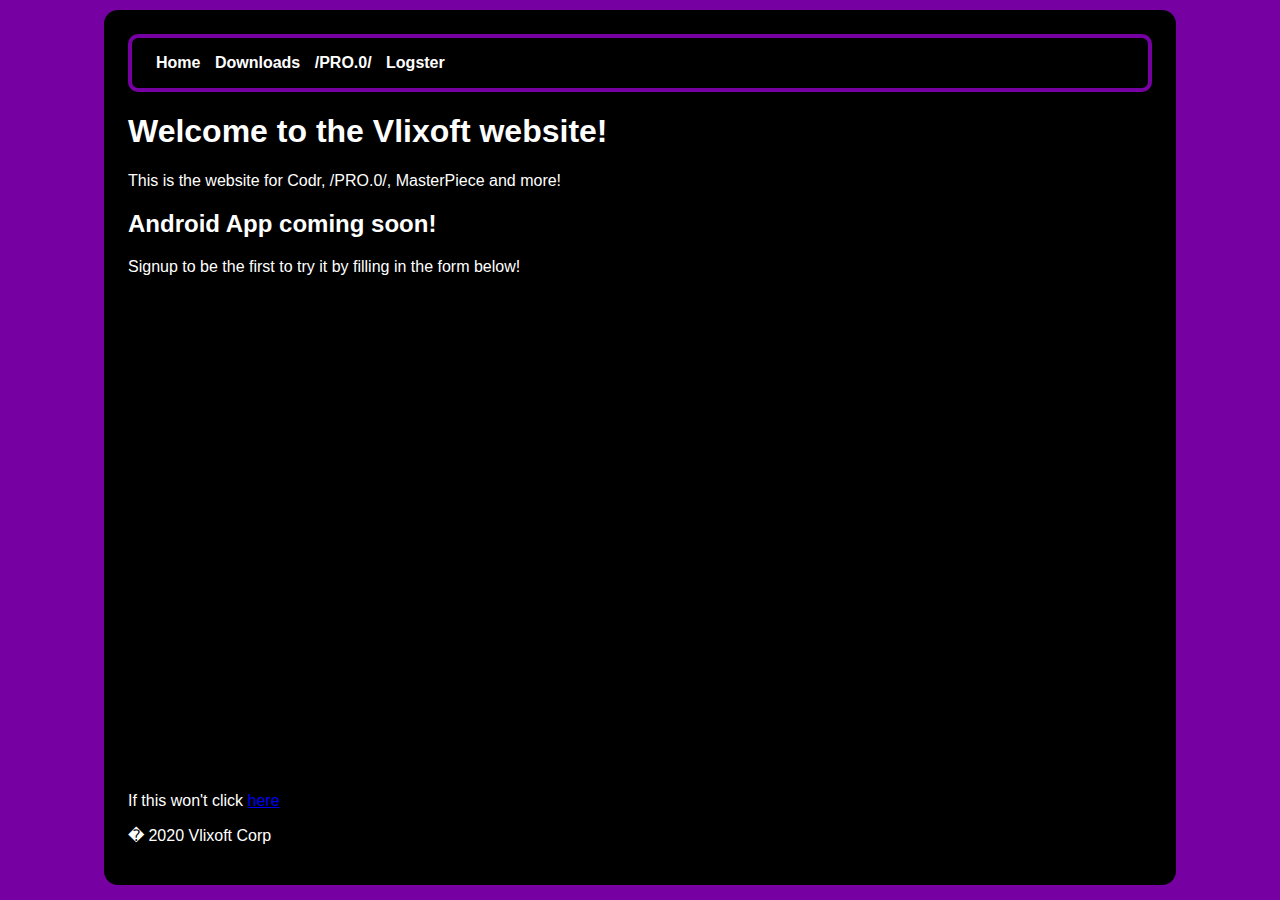
<file: index.html>
<!DOCTYPE html>
<html>
    <head>
        <title>Vlixoft - Home</title>
        <style>
        /* The CSS*/
        body {
            color: white;
              background-color: black;
              border: 2px solid #7700a3;
              border-radius: 16px;
            @import url('https://fonts.googleapis.com/css?family=Poppins:500,700&display=swap');
              font-family: -apple-system, BlinkMacSystemFont,  Roboto, 'Segoe UI', Oxygen, Arial, Helvetica, sans-serif ; 
           /* font-family: 'Poppins', sans-serif; */
              margin-left: auto;
              margin-right: auto;
              max-width: 1024px;
              min-width: 256px;
              padding-top: 8px;
              padding-bottom: 24px;
              padding-left: 24px;
              padding-right: 24px;
          }
          html {
            background-color: #7700a3;
          }
          nav ul {
            list-style-type: none;
            background-color: black;
            border: 4px solid #7700a3;
            border-radius: 10px;
            font-family:-apple-system, BlinkMacSystemFont, 'Segoe UI', Roboto, Oxygen, Ubuntu, Cantarell, 'Open Sans', 'Helvetica Neue', sans-serif;
            font-weight: bold;
            padding: 16px;  
          }
            nav ul li {
              display: inline;
              border-right: 2px solid black;
              padding-right: 8px solid black;
              padding-left: 8px;
            }
            nav ul li:last-child {
              border-right: none;
            }
            nav ul li a {
              text-decoration: none;
              color: white
            }
            </style>
    </head>
    <body>
      <!-- Menu Bar -->
        <header>
        <nav>
            <ul> 
                <li>Home</li>
                <li><a href="downloads.html">Downloads</a></li>
                <!--  <li><a href="masterpiece.html">Masterpiece</a></li> -->
                <li><a href="craftpoint.html">/PRO.0/</a></li>
                <li><a href="logster.html">Logster</a></li>
            </ul>
        </nav>
        <!-- Title and text -->
        <h1>
            Welcome to the Vlixoft website!</h1>
        </header>
        <section>
            <p><strong></strong>This is the website for Codr, /PRO.0/, MasterPiece and more!</p>
        </section>
            <aside>
                <section>
                <h2>Android App coming soon!</h2>
                <p>Signup to be the first to try it by filling in the form below!</p>
                    <iframe width="1000px" height= "480px" src= "https://forms.office.com/Pages/ResponsePage.aspx?id=DQSIkWdsW0yxEjajBLZtrQAAAAAAAAAAAAO__QLIEpdUOEs2TUw4WkVaVjY2NldFVFBZWEhUMVlQWC4u&embed=true" frameborder= "0" marginwidth= "0" marginheight= "0" style= "border: none; max-width:100%; max-height:100vh" allowfullscreen webkitallowfullscreen mozallowfullscreen msallowfullscreen> </iframe>
                    <p>If this won't click <a href="https://forms.office.com/Pages/ResponsePage.aspx?id=DQSIkWdsW0yxEjajBLZtrQAAAAAAAAAAAAO__QLIEpdUOEs2TUw4WkVaVjY2NldFVFBZWEhUMVlQWC4u">here</a> </p>
            </section>
            </aside>
            <footer>
        <p>� 2020 Vlixoft Corp</p>
    </footer>
    </body>
</html>
</file>
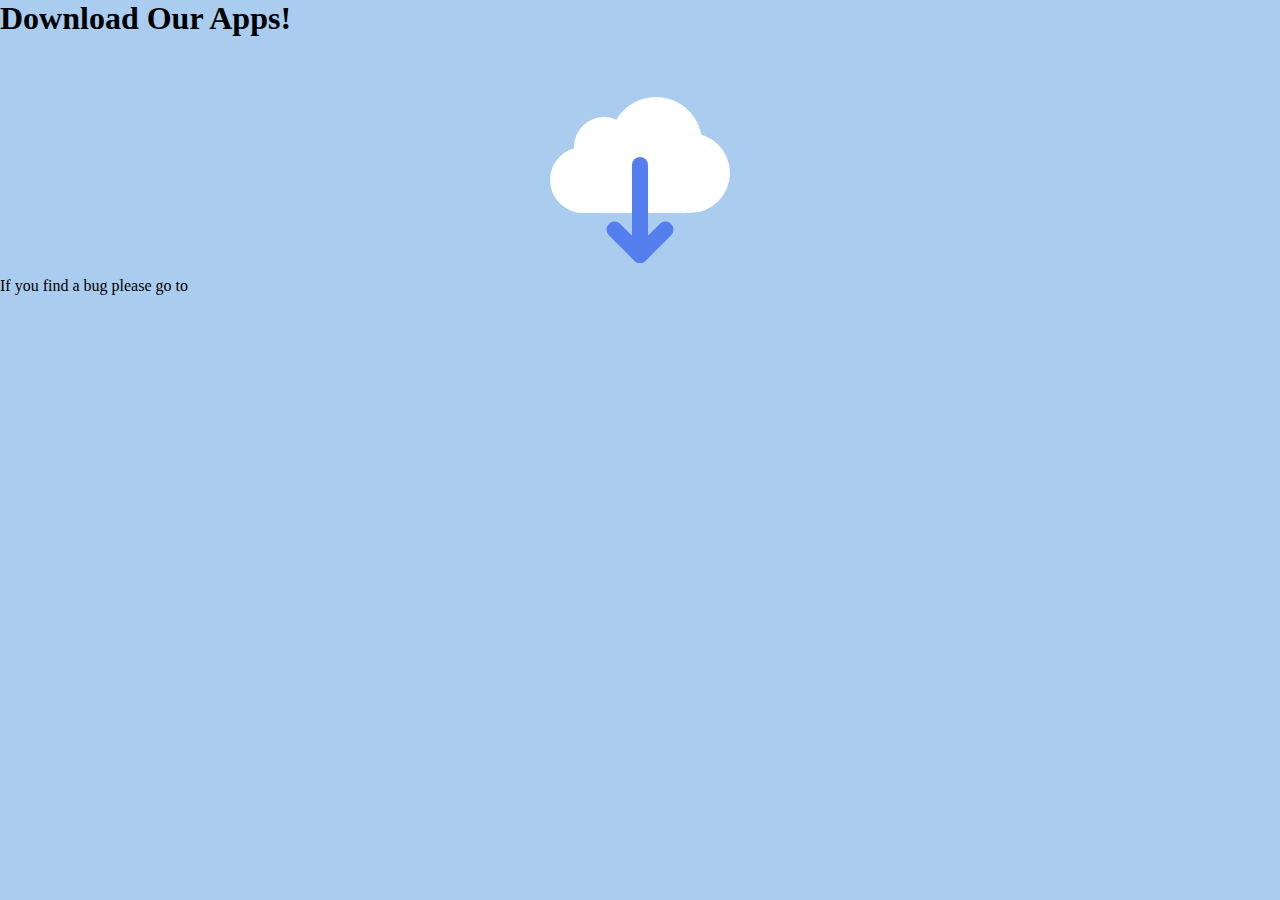
<file: download.html>
<DOCTYPE html>
    <head>
        <title>Download-Vlixoft</title>
        <style>
        *, *:before, *:after {
	box-sizing: border-box;
	margin: 0;
	padding: 0;
}
body {
	background-color: #ace;
}
.icon {
	background-color: transparent;
	border: 0;
	color: #557eef;
	cursor: pointer;
	display: block;
	font-size: 20px;
	margin: 3em auto 0 auto;
	position: relative;
	width: 9em;
	height: 9em;
	-webkit-appearance: none;
	-moz-appearance: none;
	appearance: none;
}
.icon:focus {
	/* This may be anti-A11Y, but just for this demo suppresses the annoyance */
	outline: 0;
}
.icon div {
	position: absolute;
}
.cloud {
	transition: opacity 0.1s linear;
}
/* Cloud */
.cloud {
	top: 0;
	width: 9em;
	height: 5.8em;
}
.puff, .cloud-core {
	background-color: #fff;
}
.puff {
	border-radius: 50%;
}
.puff-1 {
	top: 2.5em;
	left: 0;
	width: 3.3em;
	height: 3.3em;
}
.puff-2 {
	top: 1em;
	left: 1.2em;
	width: 3em;
	height: 3em;
}
.puff-3 {
	top: 0;
	left: 3em;
	width: 4.6em;
	height: 4.6em;
}
.puff-4 {
	top: 1.8em;
	left: 5em;
	width: 4em;
	height: 4em;
}
.puff-5 {
	top: 2.3em;
	left: 2.4em;
	width: 3.5em;
	height: 3.5em;
}
.puff-6 {
	top: 2.3em;
	left: 3em;
	width: 3.5em;
	height: 3.5em;
}
.puff-7 {
	top: 2.4em;
	left: 1em;
	width: 1.8em;
	height: 1.8em;
}
.puff-8 {
	top: 1.2em;
	left: 2.5em;
	width: 2em;
	height: 2em;
}
.puff-9 {
	top: 1.8em;
	left: 5.5em;
	width: 2em;
	height: 2em;
}
.puff-10 {
	top: 3.6em;
	left: 3.5em;
	width: 2.2em;
	height: 2.2em;
}
.cloud-core {
	top: 1.8em;
	left: 1.8em;
	width: 5em;
	height: 4em;
}
.check {
	top: 0;
	left: 1.6em;
	width: 5.8em;
	height: 5.8em;
	position: relative;
	transform: scale(0);
	z-index: -1;
}
.check:before, .check:after {
	background-color: currentColor;
	content: "";
	bottom: 0;
	display: block;
	left: 2.5em;
	position: absolute;
	width: 0.8em;
}
.check:before {
	height: 3em;
	transform: rotate(-55deg);
	transform-origin: 50% 2.6em;
}
.check:after {
	height: 5.5em;
	transform: rotate(35deg);
	transform-origin: 50% 5.1em;
}
/* Arrow */
.arrow {
	top: 3em;
	left: 0;
	width: 9em;
	height: 5.3em;
}
.arrow div, .progress {
	border-radius: 0.4em;
}
.arrow div {
	background-color: currentColor;
}
.arrow-stem {
	bottom: 0;
	left: 4.1em;
	width: 0.8em;
	height: 5.3em;
	transform-origin: 50% 100%;
}
.arrow-l-tip, .arrow-r-tip {
	left: calc(50% - 0.4em);
	bottom: 0;
	width: 2.6em;
	height: 0.8em;
	transform-origin: 0.4em 50%;
}
.arrow-l-tip {
	transform: rotate(-135deg);
}
.arrow-r-tip {
	transform: rotate(-45deg);
}
.progress {
	background-color: #fff;
	bottom: 0;
	left: 0;
	width: 0;
	height: 0.8em;
}

/* Droplets */
.preload, .drop {
	transition: all 0.2s linear;
}
.preload {
	animation: spin 1s linear infinite;
	opacity: 0;
	top: 2.9em;
	left: calc(50% - 1.25em);
	width: 2.5em;
	height: 2.5em;
	z-index: 1;
}
.drop {
	background-color: currentColor;
	background-image: radial-gradient(0.5em 0.5em at 30% 75%,rgb(255,255,255) 45%, rgba(255,255,255,0) 50%);
	border-radius: 50%;
	width: 100%;
	height: 100%;
}
.drop-1 {
	transform: scaleY(0.75) rotate(135deg);
}
.drop-2 {
	transform: rotate(120deg) scaleY(0.75) rotate(135deg);
}
.drop-3 {
	transform: rotate(240deg) scaleY(0.75) rotate(135deg);
}

/** Animation **/
.waiting, .running {
	cursor: default;
}
/* Waiting */
.waiting .cloud {
	opacity: 0.15;
}
.waiting .preload {
	opacity: 1;
}
.waiting .drop {
	border-radius: 0 50% 50% 50%;
}
.waiting .drop-1 {
	transform: translateY(2.5em) scaleY(0.75) rotate(135deg);
}
.waiting .drop-2 {
	transform: rotate(120deg) translateY(2.5em) scaleY(0.75) rotate(135deg);
}
.waiting .drop-3 {
	transform: rotate(240deg) translateY(2.5em) scaleY(0.75) rotate(135deg);
}

/* Running */
.running .puff {
	animation-duration: 0.75s;
	animation-delay: 2.75s;
	animation-timing-function: cubic-bezier(.1,.8,.2,.95);
}
.running .puff-1 {
	animation-name: puff1;
}
.running .puff-2 {
	animation-name: puff2;
}
.running .puff-3 {
	animation-name: puff3;
}
.running .puff-4 {
	animation-name: puff4;
}
.running .puff-5 {
	animation-name: puff5;
}
.running .puff-6 {
	animation-name: puff6;
}
.running .puff-7 {
	animation-name: puff7;
}
.running .puff-8 {
	animation-name: puff8;
}
.running .puff-9 {
	animation-name: puff9;
}
.running .puff-10 {
	animation-name: puff10;
}
.running .cloud-core {
	animation: core 2.75s;
}
.running .check {
	animation: check 0.4s 2.75s;
}
.running .arrow {
	animation: arrow 0.125s;
}
.running .arrow-stem {
	animation: arrowStem 0.125s;
}
.running .arrow-l-tip {
	animation: arrowLTip 0.375s 0.125s;
}
.running .arrow-r-tip {
	animation: arrowRTip 0.375s 0.125s;
}
.running .progress {
	animation: filling 2s 0.75s;
}
.icon.running div {
	animation-fill-mode: forwards;
}
.icon.running .cloud-core, .icon.running .check, .icon.running .arrow, .icon.running .arrow div, .icon.running .progress {
	animation-timing-function: linear;
}

/* Keyframes */
@keyframes puff1 {
	from {opacity: 1;transform: translate(0) scale(1)}
	to {opacity: 0;transform: translate(-4em,0) scale(0.1)}
}
@keyframes puff2 {
	from {opacity: 1;transform: translate(0) scale(1)}
	to {opacity: 0;transform: translate(-2em,-2em) scale(0.1)}
}
@keyframes puff3 {
	from {opacity: 1;transform: translate(0) scale(1)}
	to {opacity: 0;transform: translate(2em,-4em) scale(0.1)}
}
@keyframes puff4 {
	from {opacity: 1;transform: translate(0) scale(1)}
	to {opacity: 0;transform: translate(4em,0) scale(0.1)}
}
@keyframes puff5 {
	from {opacity: 1;transform: translate(0) scale(1)}
	to {opacity: 0;transform: translate(-3.5em,3.5em) scale(0.1)}
}
@keyframes puff6 {
	from {opacity: 1;transform: translate(0) scale(1)}
	to {opacity: 0;transform: translate(3.5em,3.5em) scale(0.1)}
}
@keyframes puff7 {
	from {opacity: 1;transform: translate(0) scale(1)}
	to {opacity: 0;transform: translate(-3em,-1.5em) scale(0.1)}
}
@keyframes puff8 {
	from {opacity: 1;transform: translate(0) scale(1)}
	to {opacity: 0;transform: translate(-0.5em,-2em) scale(0.1)}
}
@keyframes puff9 {
	from {opacity: 1;transform: translate(0) scale(1)}
	to {opacity: 0;transform: translate(2em,-2em) scale(0.1)}
}
@keyframes puff10 {
	from {opacity: 1;transform: translate(0) scale(1)}
	to {opacity: 0;transform: translate(0em,2.5em) scale(0.1)}
}
@keyframes core {
	from {visibility: visible}
	to {visibility: hidden}
}
@keyframes check {
	from {transform: scale(0)}
	30% {transform: scale(1.2)}
	60% {transform: scale(0.9)}
	to {transform: scale(1)}
}
@keyframes arrow {
	from {transform: translateY(0)}
	to {transform: translateY(0.7em)}
}
@keyframes arrowStem {
	from {height: 5.3em}
	to {height: 0.8em}
}
@keyframes arrowLTip {
	from {transform: rotate(-135deg)}
	50% {width: 2.6em;transform: rotate(-180deg)}
	to {width: 4.9em;transform: rotate(-180deg)}
}
@keyframes arrowRTip {
	from {transform: rotate(-45deg);}
	50% {width: 2.6em;transform: rotate(0deg)}
	to {width: 4.9em;transform: rotate(0deg)}
}
@keyframes filling {
	from {width: 0;}
	to {width: 100%;}
}
@keyframes spin {
	from {transform: rotate(0deg)}
	to {transform: rotate(1turn)}
}
        </style>
        <script>
        document.addEventListener("DOMContentLoaded",function(){
	this.querySelector(".icon").addEventListener("click",function(){
		let waitClass = "waiting",
			runClass = "running",
			cl = this.classList;

		if (!cl.contains(waitClass) && !cl.contains(runClass)) {
			cl.add(waitClass);
			setTimeout(function(){
				cl.remove(waitClass);
				setTimeout(function(){
					cl.add(runClass);
					setTimeout(function(){
						cl.remove(runClass);
					}, 4000);
				}, 200);
			}, 1800);
		}
	});
});
        </script>
    </head>
    <body>
        <h1>Download Our Apps!</h1>
        <button type="button" class="icon">
	<div class="cloud">
        <a></a>
		<div class="puff puff-1"></div>
		<div class="puff puff-2"></div>
		<div class="puff puff-3"></div>
		<div class="puff puff-4"></div>
		<div class="puff puff-5"></div>
		<div class="puff puff-6"></div>
		<div class="puff puff-7"></div>
		<div class="puff puff-8"></div>
		<div class="puff puff-9"></div>
		<div class="puff puff-10"></div>
		<div class="cloud-core"></div>
		<div class="check"></div>
		<div class="arrow">
			<div class="arrow-stem">
				<div class="arrow-l-tip"></div>
				<div class="arrow-r-tip"></div>
			</div>
		</div>
	</div>
	<div class="preload">
		<div class="drop drop-1"></div>
		<div class="drop drop-2"></div>
		<div class="drop drop-3"></div>
	</div>
	<div class="progress"></div>
</button>
        <p>If you find a bug please go to <a></a>
</file>
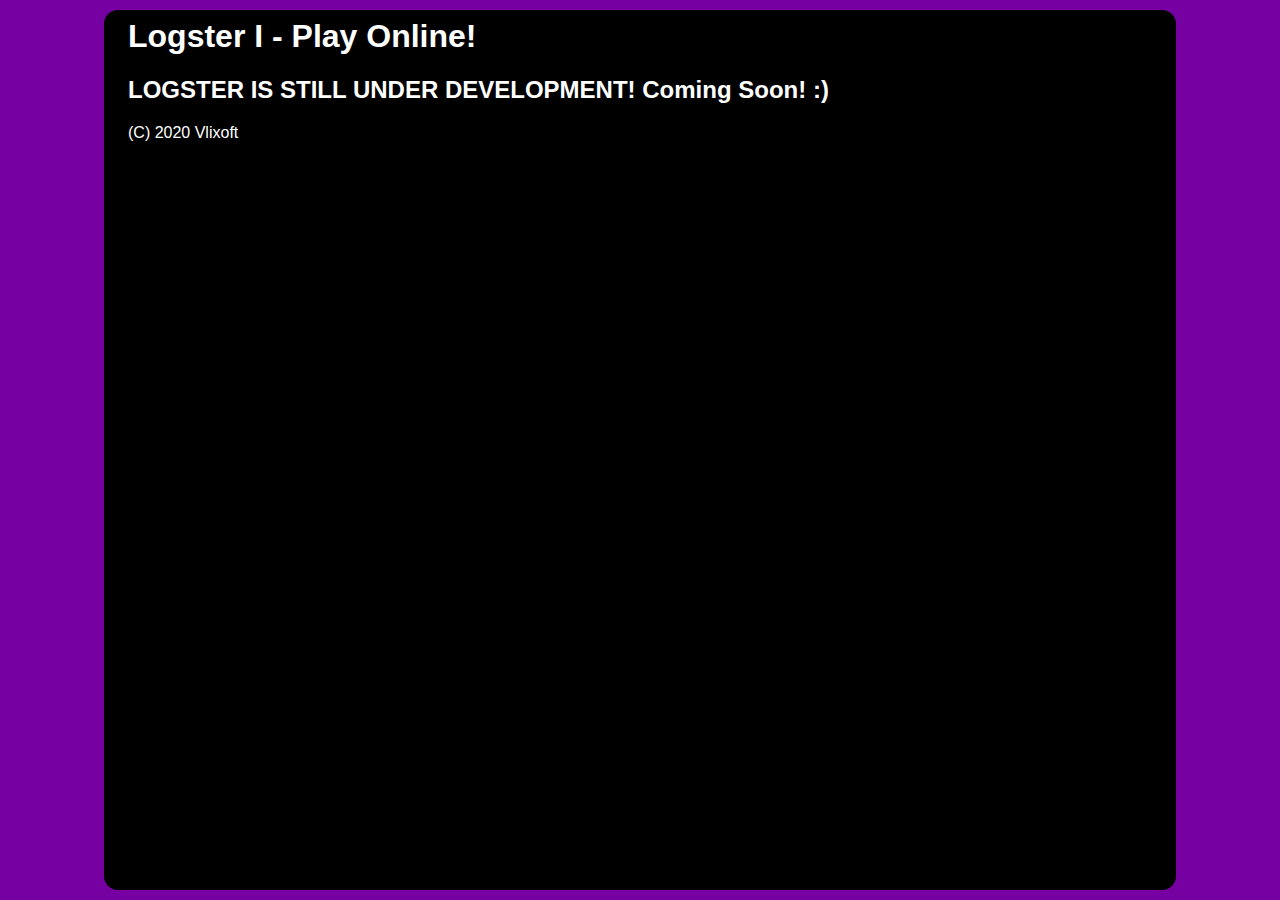
<file: logster.html>
<DOCTYPE html>
    <head>
        <title>Logster-Vlixoft</title>
            <style>
        /* The CSS*/
        body {
            color: white;
              background-color: black;
              border: 2px solid #7700a3;
              border-radius: 16px;
              font-family: -apple-system, BlinkMacSystemFont,  Roboto, 'Segoe UI', Oxygen, Arial, Helvetica, sans-serif ;
              margin-left: auto;
              margin-right: auto;
              max-width: 1024px;
              min-width: 256px;
              padding-top: 8px;
              padding-bottom: 24px;
              padding-left: 24px;
              padding-right: 24px;
          }
          html {
            background-color: #7700a3;
          }
          nav ul {
            list-style-type: none;
            background-color: black;
            border: 4px solid #7700a3;
            border-radius: 10px;
            font-family:-apple-system, BlinkMacSystemFont, 'Segoe UI', Roboto, Oxygen, Ubuntu, Cantarell, 'Open Sans', 'Helvetica Neue', sans-serif;
            font-weight: bold;
            padding: 16px;  
          }
            nav ul li {
              display: inline;
              border-right: 2px solid black;
              padding-right: 8px solid black;
              padding-left: 8px;
            }
            nav ul li:last-child {
              border-right: none;
            }
            nav ul li a {
              text-decoration: none;
              color: white
            }
            </style>
    </head>
    <body>
        <h1>Logster I - Play Online!</h1>
        <h2><strong>LOGSTER IS STILL UNDER DEVELOPMENT! Coming Soon! :)</strong></h2>
        <footer>
            <p>(C) 2020 Vlixoft</p>
        </footer>
    </body>
    </html>
</file>
